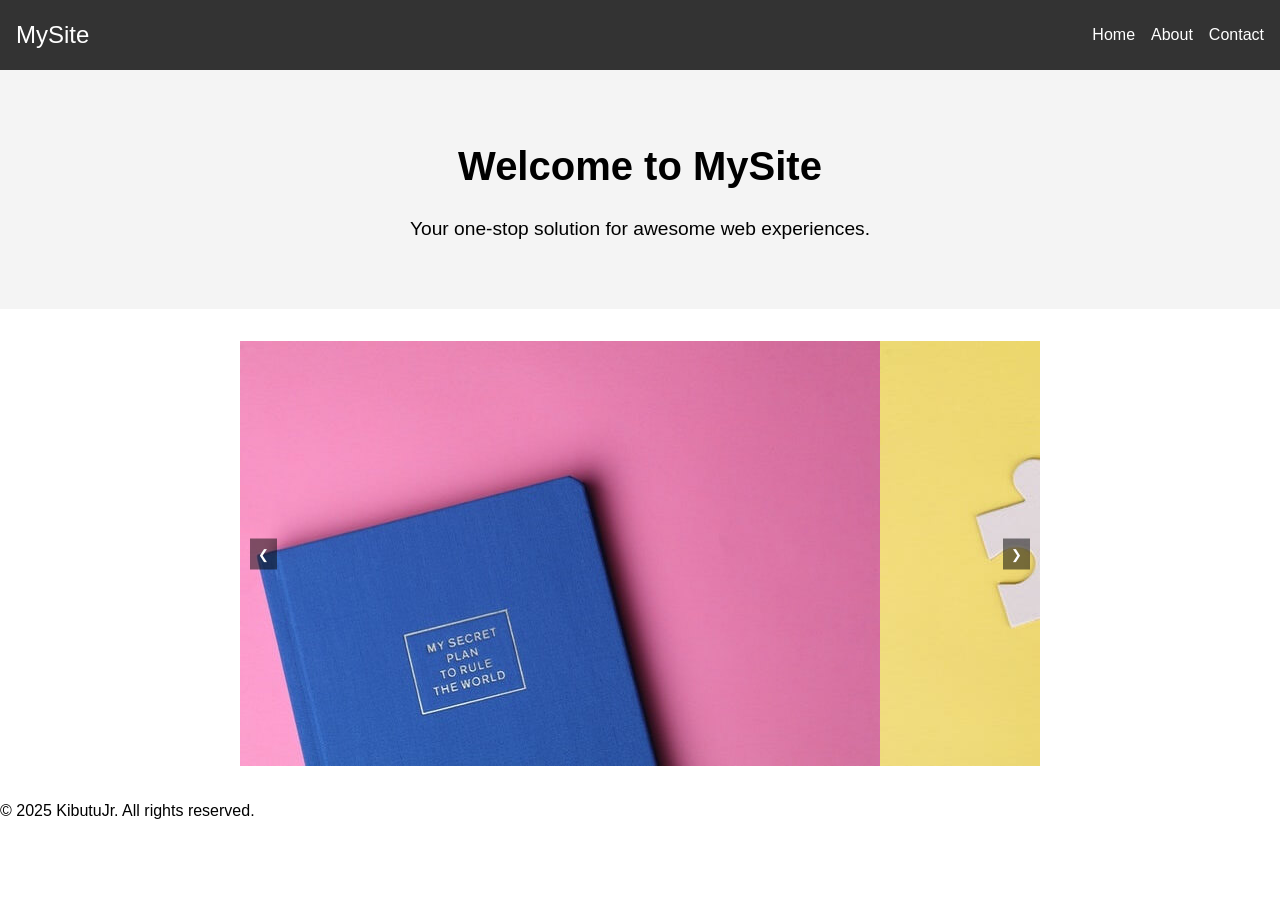
<file: index.html>
<!DOCTYPE html>
<html lang="en">
<head>
  <meta charset="UTF-8">
  <meta name="viewport" content="width=device-width, initial-scale=1.0">
  <title>My Site | Home</title>
  <link rel="stylesheet" href="css/styles.css">
</head>
<body>
  <header>
    <nav class="navbar">
      <a href="index.html" class="logo">MySite</a>
      <ul class="nav-links">
        <li><a href="index.html">Home</a></li>
        <li><a href="about.html">About</a></li>
        <li><a href="contact.html">Contact</a></li>
      </ul>
      <button class="hamburger">☰</button>
    </nav>
  </header>

  <main>
    <section class="hero">
      <h1>Welcome to MySite</h1>
      <p>Your one-stop solution for awesome web experiences.</p>
    </section>

    <section class="slider">
      <button id="prev">❮</button>
      <div class="slides">
        <img src="images/slide1.jpg" alt="Slide 1">
        <img src="images/slide2.jpg" alt="Slide 2">
        <img src="images/slide3.jpg" alt="Slide 3">
      </div>
      <button id="next">❯</button>
    </section>
  </main>

  <footer>
    <p>&copy; 2025 KibutuJr. All rights reserved.</p>
  </footer>

  <script src="js/script.js"></script>
</body>
</html>
</file>
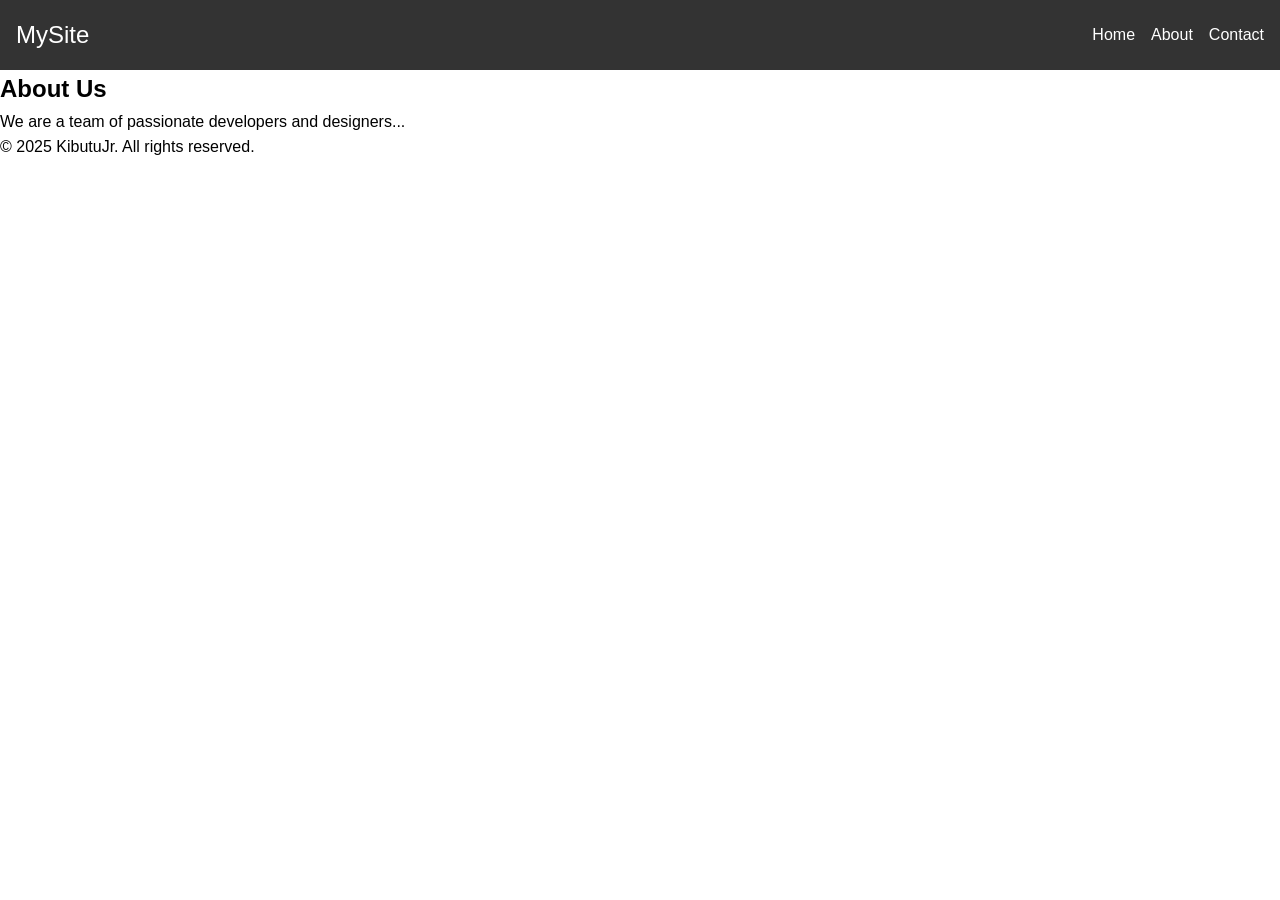
<file: about.html>
<!DOCTYPE html>
<html lang="en">
<head>
  <meta charset="UTF-8">
  <meta name="viewport" content="width=device-width, initial-scale=1.0">
  <title>My Site | About</title>
  <link rel="stylesheet" href="css/styles.css">
</head>
<body>
  <header>
    <!-- reuse navbar -->
    <nav class="navbar">
      <a href="index.html" class="logo">MySite</a>
      <ul class="nav-links">
        <li><a href="index.html">Home</a></li>
        <li><a href="about.html">About</a></li>
        <li><a href="contact.html">Contact</a></li>
      </ul>
      <button class="hamburger">☰</button>
    </nav>
  </header>

  <main>
    <section class="about">
      <h2>About Us</h2>
      <p>We are a team of passionate developers and designers...</p>
    </section>
  </main>

  <footer>
    <p>&copy; 2025 KibutuJr. All rights reserved.</p>
  </footer>
</body>
</html>
</file>
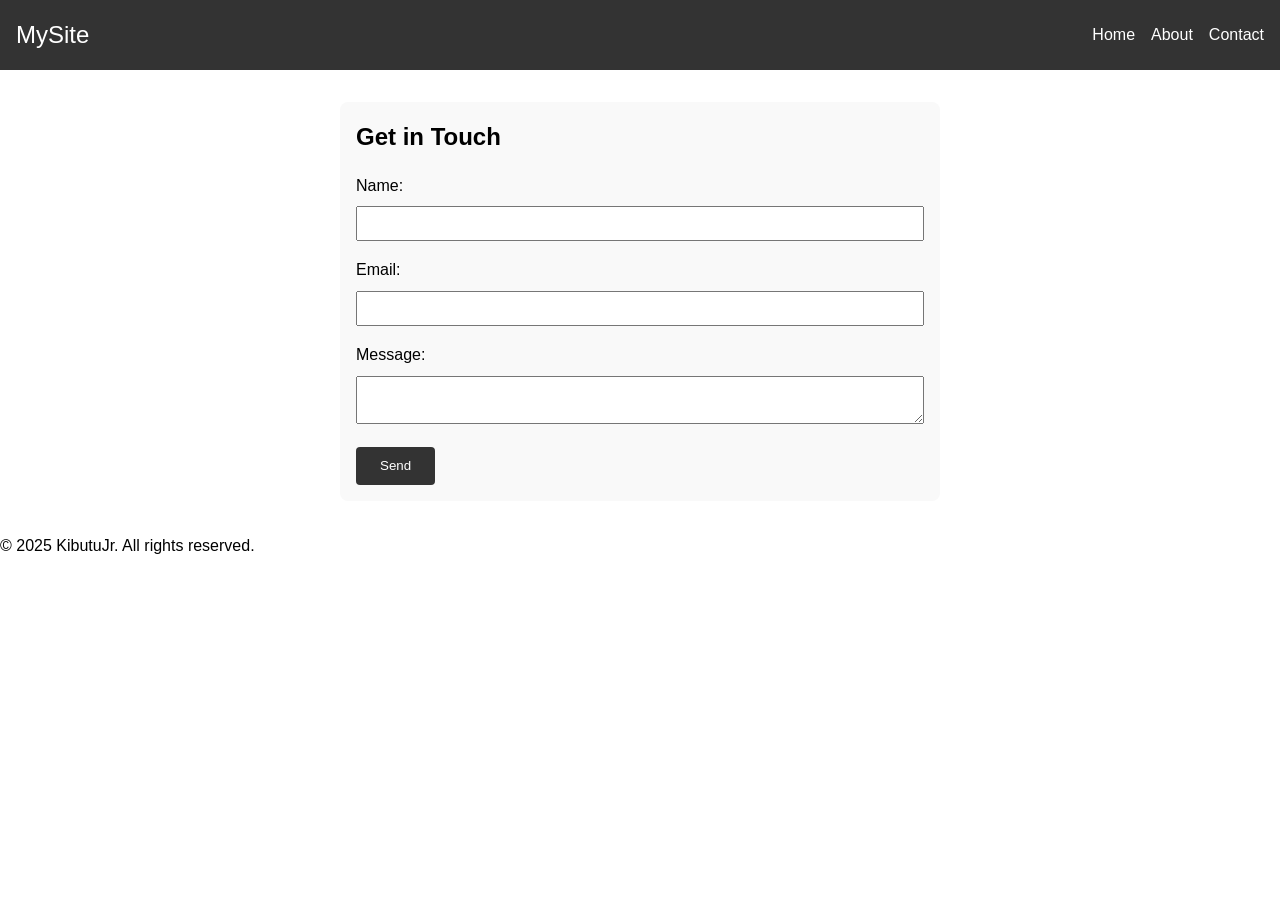
<file: contact.html>
<!DOCTYPE html>
<html lang="en">
<head>
  <meta charset="UTF-8">
  <meta name="viewport" content="width=device-width, initial-scale=1.0">
  <title>My Site | Contact</title>
  <link rel="stylesheet" href="css/styles.css">
</head>
<body>
  <header>
    <nav class="navbar">
      <a href="index.html" class="logo">MySite</a>
      <ul class="nav-links">
        <li><a href="index.html">Home</a></li>
        <li><a href="about.html">About</a></li>
        <li><a href="contact.html">Contact</a></li>
      </ul>
      <button class="hamburger">☰</button>
    </nav>
  </header>

  <main>
    <section class="contact-form">
      <h2>Get in Touch</h2>
      <form id="contactForm" novalidate>
        <label for="name">Name:</label>
        <input type="text" id="name" name="name" required>

        <label for="email">Email:</label>
        <input type="email" id="email" name="email" required>

        <label for="message">Message:</label>
        <textarea id="message" name="message" required></textarea>

        <button type="submit">Send</button>
      </form>
      <p id="formFeedback"></p>
    </section>
  </main>

  <footer>
    <p>&copy; 2025 KibutuJr. All rights reserved.</p>
  </footer>

  <script src="js/script.js"></script>
</body>
</html>
</file>
<file: css/styles.css>
/* Reset & Base */
* { margin: 0; padding: 0; box-sizing: border-box; }
body { font-family: Arial, sans-serif; line-height: 1.6; }
img { max-width: 100%; display: block; }

/* Navbar */
.navbar { display: flex; justify-content: space-between; align-items: center; background: #333; padding: 1rem; }
.navbar .logo { color: #fff; font-size: 1.5rem; text-decoration: none; }
.nav-links { list-style: none; display: flex; gap: 1rem; }
.nav-links a { color: #fff; text-decoration: none; }
.hamburger { display: none; font-size: 1.5rem; background: none; border: none; color: #fff; }

/* Hero Section */
.hero { text-align: center; padding: 4rem 1rem; background: #f4f4f4; }
.hero h1 { font-size: 2.5rem; margin-bottom: 1rem; }
.hero p { font-size: 1.2rem; }

/* Image Slider */
.slider { position: relative; max-width: 800px; margin: 2rem auto; overflow: hidden; }
.slides { display: flex; transition: transform 0.5s ease-in-out; }
.slider button { position: absolute; top: 50%; transform: translateY(-50%); background: rgba(0,0,0,0.5); color: #fff; border: none; padding: 0.5rem; cursor: pointer; }
#prev { left: 10px; }
#next { right: 10px; }

/* Responsive */
@media (max-width: 768px) {
  .nav-links { display: none; flex-direction: column; background: #333; position: absolute; top: 100%; left: 0; width: 100%; }
  .hamburger { display: block; }
}

/* Contact Form */
.contact-form { max-width: 600px; margin: 2rem auto; padding: 1rem; background: #f9f9f9; border-radius: 8px; }
.contact-form label { display: block; margin-top: 1rem; }
.contact-form input, .contact-form textarea { width: 100%; padding: 0.5rem; margin-top: 0.5rem; }
.contact-form button { margin-top: 1rem; padding: 0.7rem 1.5rem; border: none; border-radius: 4px; cursor: pointer; background: #333; color: #fff; }
.form-error { border: 1px solid red; }
</file>
